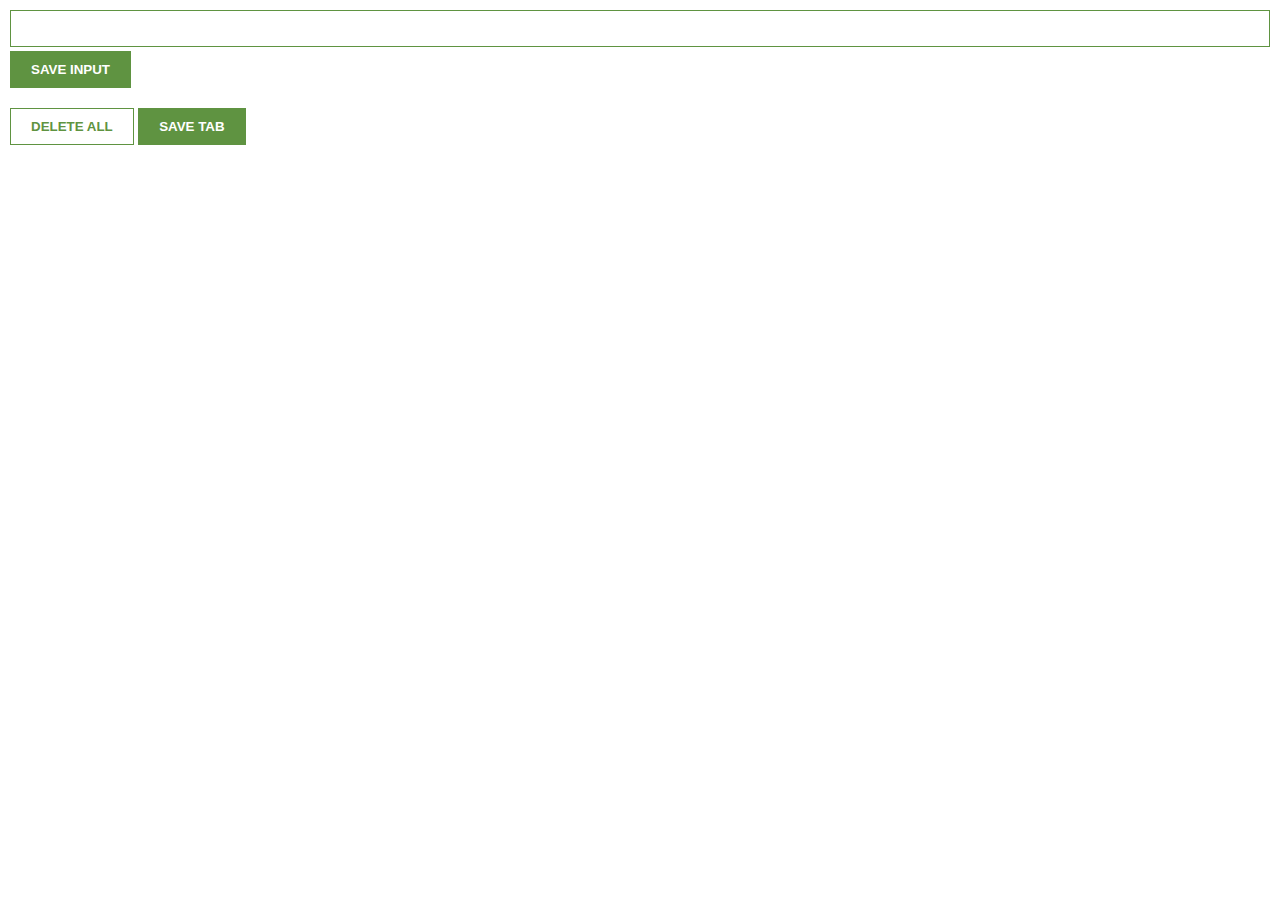
<file: index.html>
<html>
    <head>
        <link rel="stylesheet" href="index.css">

    </head>
    <body>
        <!-- Create an input element with type = "text" and id = "input-el"-->
        <input type="text" id="input-el">
        <!--Create a SAVE INPUT button with id = "input-btn"-->
        <button id="input-btn">SAVE INPUT</button>
        <ul id="ul-el"></ul>
        <button id="delete-btn">DELETE ALL</button>
        <button id="tab-btn">SAVE TAB </button>
        <ul id="ul-el"></ul> 

        <script src="index.js"></script>
    </body>


    
</html>
</file>
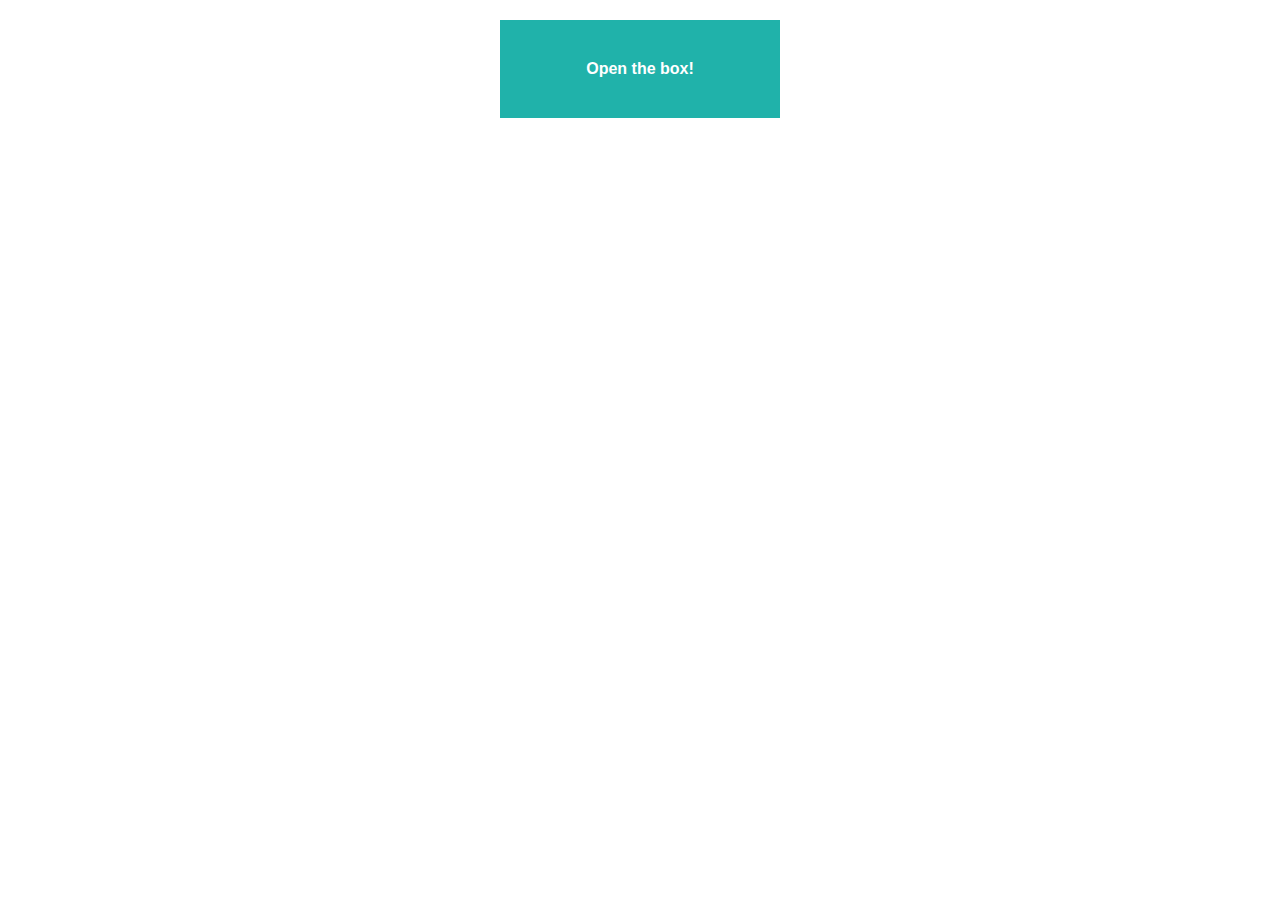
<file: event listener/event listener.html>
<html>
    <head>
        <link rel="stylesheet" href="event listener.css">
        <body>
            <div id="box">
                Open the box!

            </div>


            <script src="Write your first addEvent Listener.js"></script>

        </body>
    </head>
</html>
</file>
<file: index.css>
body{
    margin: 0;
    padding: 10px;
    font-family: Arial, Helvetica, sans-serif;
    min-width: 400px;
}


input{
    width: 100%;
    padding-left: 10px;
    padding-right: 10px;
    box-sizing: border-box;
    padding-top: 10px;
    padding-bottom: 10px;
    border: 1px solid #5f9341;
    margin-bottom: 4px;
    
}

button {
    background-color: #5f9341;
    color: white;
    padding-top: 10px;
    padding-bottom: 10px;
    padding-right: 20px;
    padding-left: 20px;
    border: 1px solid #5f9341;
    font-weight: bold;
    

    

}
ul {
    margin-top: 20px;
    list-style: none;
    padding-left: 0;

}
li {
    margin-top: 5px;
    color: #5f9341;
}

a {
    color: #5f9341;
}

#delete-btn {
    background-color: white;
    color: #5f9341;

    border: 1PX solid #5f9341;

}
</file>
<file: event listener/event listener.css>
html, body {
     margin: 0;
     padding: 0;
     font-family: Arial, Helvetica, sans-serif;
 }


 #box {
     cursor: pointer;
     background: lightseagreen;
     padding: 40px;
     width: 200px;
     text-align: center;
     margin: 20px auto;
     color: white;
     font-weight: bold;
 }
</file>
